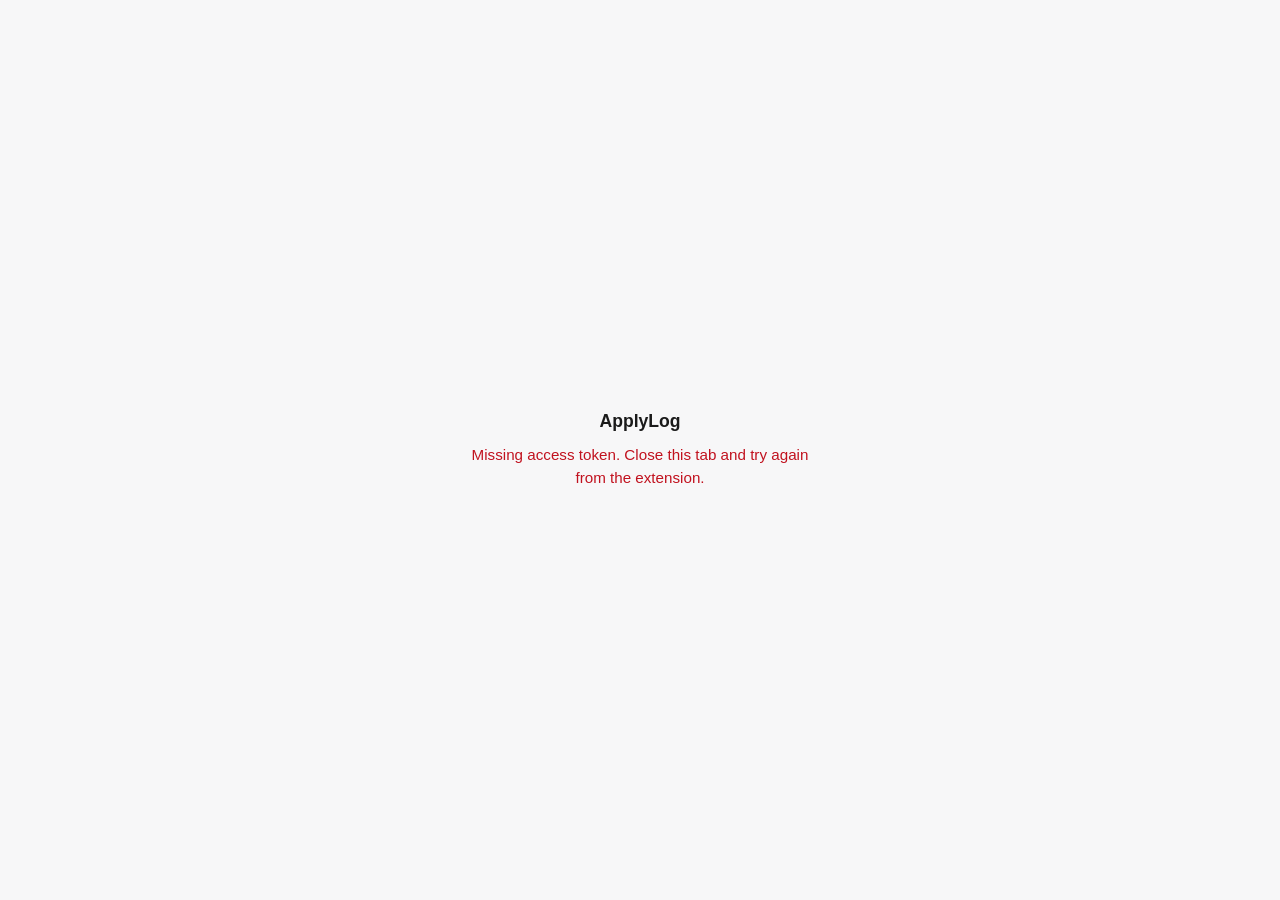
<file: picker.html>
<!DOCTYPE html>
<html lang="en">
<head>
<meta charset="UTF-8" />
<meta name="viewport" content="width=device-width, initial-scale=1.0" />
<title>ApplyLog - Choose a Spreadsheet</title>
<style>
  body {
    font-family: -apple-system, BlinkMacSystemFont, "Segoe UI", Roboto, Helvetica, Arial, sans-serif;
    display: flex;
    align-items: center;
    justify-content: center;
    height: 100vh;
    margin: 0;
    background: #f7f7f8;
    color: #1a1a1a;
  }
  .box { text-align: center; max-width: 360px; padding: 0 20px; }
  .logo { font-weight: 700; font-size: 1.1em; margin-bottom: 12px; }
  .status { color: #555; font-size: 0.95em; line-height: 1.5; }
  .error { color: #c1121f; }
</style>
</head>
<body>
  <div class="box">
    <div class="logo">ApplyLog</div>
    <div id="status" class="status">Opening file picker…</div>
  </div>

  <!-- Allowed to load here: this page is NOT inside the extension's CSP.
       Do not copy this <script> tag into any extension-packaged file. -->
  <script src="https://apis.google.com/js/api.js"></script>
  <script>
    // Substituted at deploy time by .github/workflows/deploy.yml from the
    // PICKER_API_KEY repository secret. Never hardcode a real key here.
    const PICKER_API_KEY = '__PICKER_API_KEY__';

    // Fixed extension ID, derived from the "key" field in manifest.json
    // (same ID the extension already publishes under on the Chrome Web Store).
    const EXTENSION_ID = 'hllegimodgdopppnmichhfcbnnendoli';

    function setStatus(msg, isError) {
      const el = document.getElementById('status');
      el.textContent = msg;
      el.className = 'status' + (isError ? ' error' : '');
    }

    function getTokenFromUrl() {
      const hash = window.location.hash.startsWith('#')
        ? window.location.hash.slice(1)
        : window.location.hash;
      return new URLSearchParams(hash).get('token');
    }

    function sendResultToExtension(payload) {
      if (!(window.chrome && chrome.runtime && chrome.runtime.sendMessage)) {
        setStatus('Could not reach the ApplyLog extension. Close this tab and try again from the extension.', true);
        return;
      }
      chrome.runtime.sendMessage(EXTENSION_ID, payload, () => {
        // chrome.runtime.lastError is ignored here on purpose - even if the
        // popup isn't open to receive it live, background.js still stores it.
        setStatus(
          payload.type === 'oldSheetPicked'
            ? `Selected "${payload.fileName}" — you can close this tab and go back to ApplyLog.`
            : 'Cancelled — you can close this tab.'
        );
      });
    }

    // Google Cloud project number - the numeric prefix of the OAuth client ID
    // in manifest.json (292911840518-....apps.googleusercontent.com).
    // Required for a drive.file grant on a Picker-selected file to actually
    // register for this app; without it, selection succeeds in the UI but
    // subsequent API calls to that file are rejected.
    const APP_ID = '292911840518';

    function createPicker(token) {
      gapi.load('picker', () => {
        const view = new google.picker.DocsView(google.picker.ViewId.SPREADSHEETS)
          .setMimeTypes('application/vnd.google-apps.spreadsheet');

        const picker = new google.picker.PickerBuilder()
          .setOAuthToken(token)
          .setDeveloperKey(PICKER_API_KEY)
          .setAppId(APP_ID)
          .addView(view)
          .setCallback((data) => {
            if (data.action === google.picker.Action.PICKED) {
              const doc = data.docs[0];
              sendResultToExtension({ type: 'oldSheetPicked', fileId: doc.id, fileName: doc.name });
            } else if (data.action === google.picker.Action.CANCEL) {
              sendResultToExtension({ type: 'oldSheetPickCancelled' });
            }
          })
          .build();

        picker.setVisible(true);
        setStatus('Choose a spreadsheet…');
      });
    }

    const token = getTokenFromUrl();
    if (!token) {
      setStatus('Missing access token. Close this tab and try again from the extension.', true);
    } else {
      createPicker(token);
    }
  </script>
</body>
</html>
</file>
